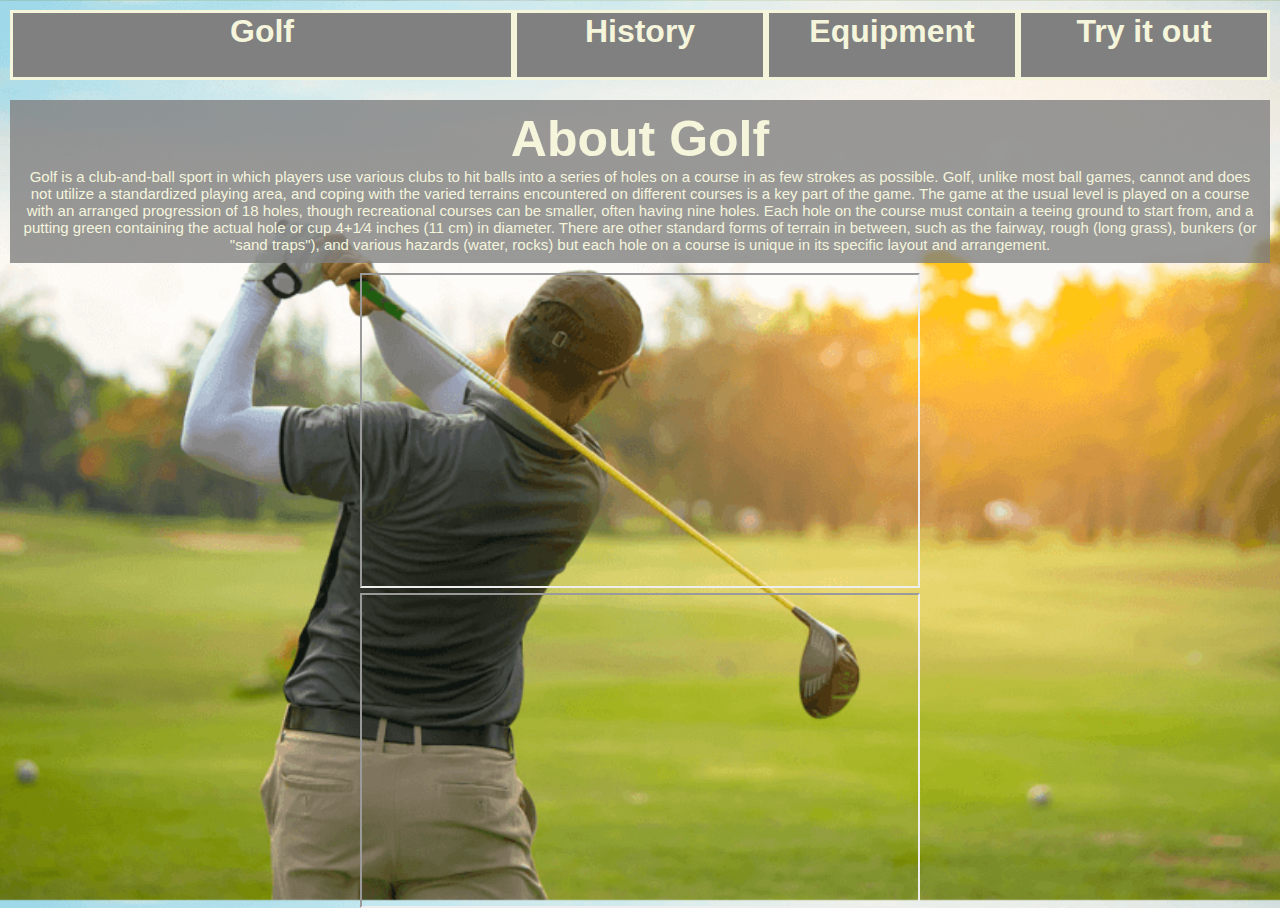
<file: Index.html>
<!doctype html>
<html lang="en">
<head>
    <title>Golf</title>
    <meta charset="utf-8" />
    <meta name="viewport" content="width=device-width, initial-scale=1" />
    <link rel="stylesheet" type="text/css" href="CSS/style.css" />
</head>
<body class="IndexBody">
    <h1 class="Header" id="myHeader">
        <a href="Page1.html" class="historyTag">History</a>
        <a href="Page2.html" class="equipmentTag">Equipment</a>
        <a href="Page3.html" class="exampleTag">Try it out</a>
        <a href="#" id="hambutton" class="icon"><img alt="" src="Images/hamburgerMenu.png" /></a>
        <a href="#home" class="Title">Golf</a>
    </h1>
    <div class="AboutGolf">
        <h2>About Golf</h2>
        <p>
            Golf is a club-and-ball sport in which players use various clubs to hit balls into a series of holes on a course in as few strokes as possible.
            Golf, unlike most ball games, cannot and does not utilize a standardized playing area, and coping with the varied terrains encountered on different courses is a key part of the game. 
            The game at the usual level is played on a course with an arranged progression of 18 holes, though recreational courses can be smaller, often having nine holes.
            Each hole on the course must contain a teeing ground to start from, and a putting green containing the actual hole or cup 4+1⁄4 inches (11 cm) in diameter.
            There are other standard forms of terrain in between, such as the fairway, rough (long grass), bunkers (or "sand traps"), and various hazards (water, rocks) but each hole on a course is unique in its specific layout and arrangement.
        </p>
    </div>
    <div class="Video">
        <iframe width="560" height="315" class="responsive-iFrame" src="https://www.youtube.com/embed/99nN7WWNF1Q" title="YouTube video player" allow="accelerometer; autoplay; clipboard-write; encrypted-media; gyroscope; picture-in-picture" allowfullscreen></iframe>
        <iframe width="560" height="315" src="https://www.youtube.com/embed/lJgy0_tM7so" title="YouTube video player" allow="accelerometer; autoplay; clipboard-write; encrypted-media; gyroscope; picture-in-picture" allowfullscreen></iframe>
    </div>
<script src="JS/script.js"></script>
</body>
</html>
</file>
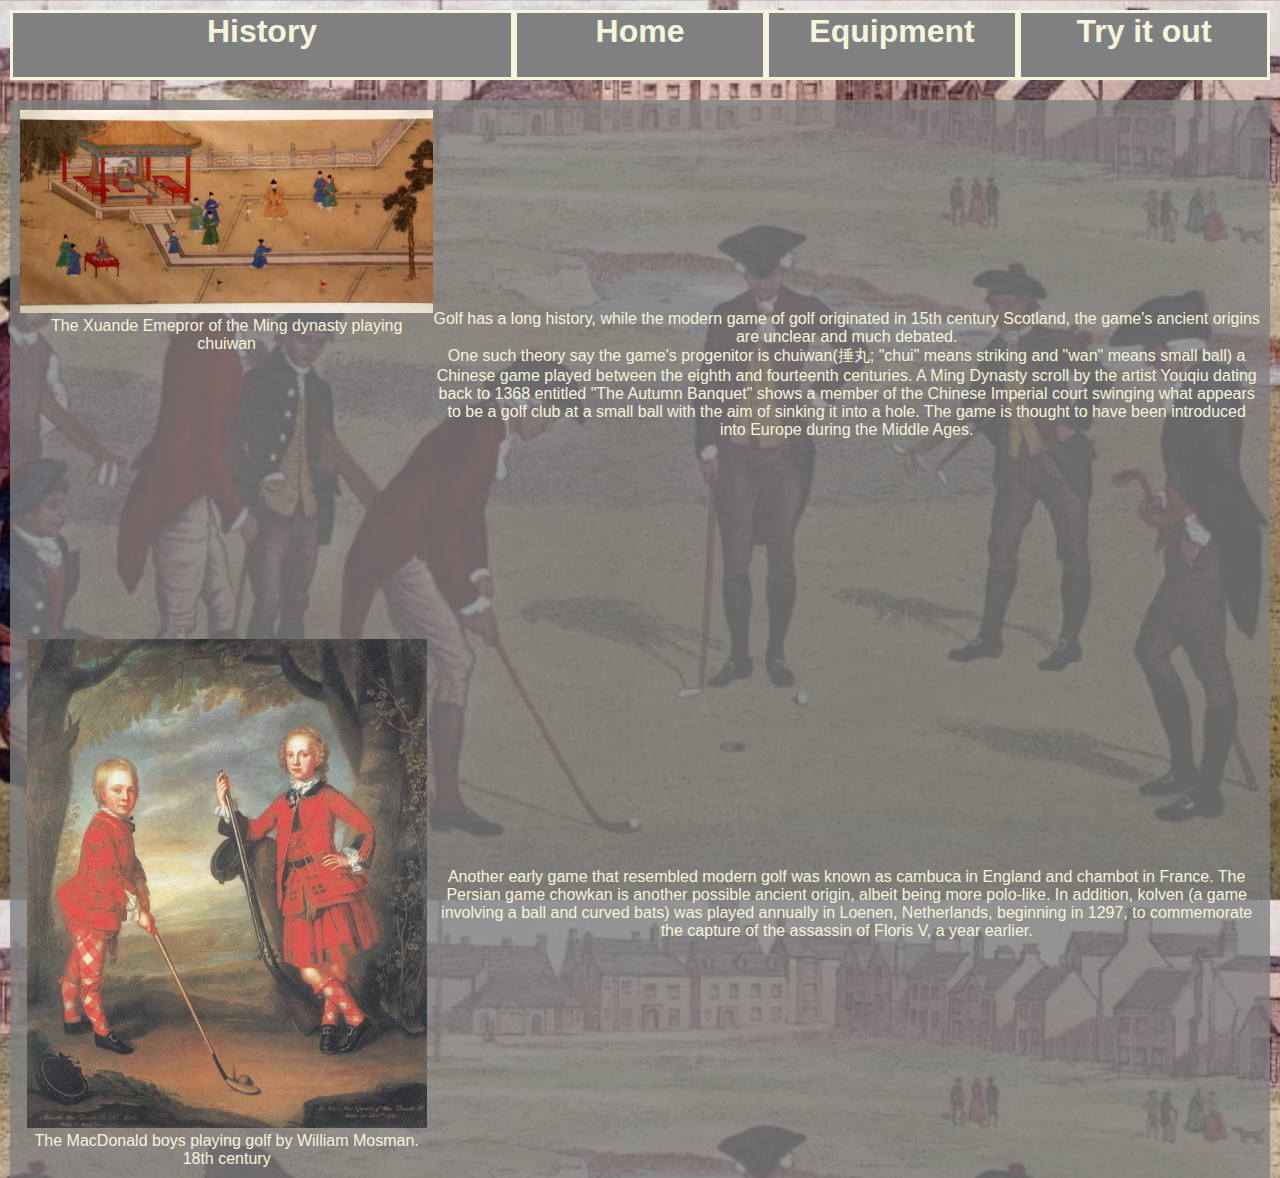
<file: Page1.html>
<!DOCTYPE html>
<html lang="en">
<head>
    <title>History</title>
    <meta charset="utf-8" />
    <meta name="viewport" content="width=device-width, initial-scale=1" />
    <link rel="stylesheet" type="text/css" href="CSS/style.css" />
</head>
<body class="HistoryBody">
    <h1 class="Header" id="myHeader">
        <a href="Index.html" class="homeTag">Home</a>
        <a href="Page2.html" class="equipmentTag">Equipment</a>
        <a href="Page3.html" class="exampleTag">Try it out</a>
        <a href="#" id="hambutton" class="icon"><img alt="" src="Images/hamburgerMenu.png" /></a>
        <a href="#history" class="Title">History</a>
    </h1>
    <div class="HistoryContent">
        <div class="history1">
            <p>
                Golf has a long history, while the modern game of golf originated in 15th century Scotland, the game's ancient origins are unclear and much debated.
                <br />
                One such theory say the game's progenitor is chuiwan(捶丸; "chui" means striking and "wan" means small ball) a Chinese game played between the eighth and fourteenth centuries.
                A Ming Dynasty scroll by the artist Youqiu dating back to 1368 entitled "The Autumn Banquet" shows a member of the Chinese Imperial court swinging what appears to be a golf club at a small ball with the aim of sinking it into a hole.
                The game is thought to have been introduced into Europe during the Middle Ages.
            </p>
        </div>
        <div>
            <img alt="" class="img-responsive" src="Images/Ming_Emperor_Xuande_playing_Golf.jpg" />
            <p>The Xuande Emepror of the Ming dynasty playing chuiwan</p>
        </div>
        <div class="history2">
            <p>
                Another early game that resembled modern golf was known as cambuca in England and chambot in France. The Persian game chowkan is another possible ancient origin, albeit being more polo-like. 
                In addition, kolven (a game involving a ball and curved bats) was played annually in Loenen, Netherlands, beginning in 1297, to commemorate the capture of the assassin of Floris V, a year earlier.
            </p>
        </div>
        <div>
            <img alt="" class="img-responsive" src="Images/The_MacDonald_boys_playing_golf.jpg" />
            <p>The MacDonald boys playing golf by William Mosman. 18th century</p>
        </div>
    </div>
<script src="JS/script.js"></script>
</body>
</html>
</file>
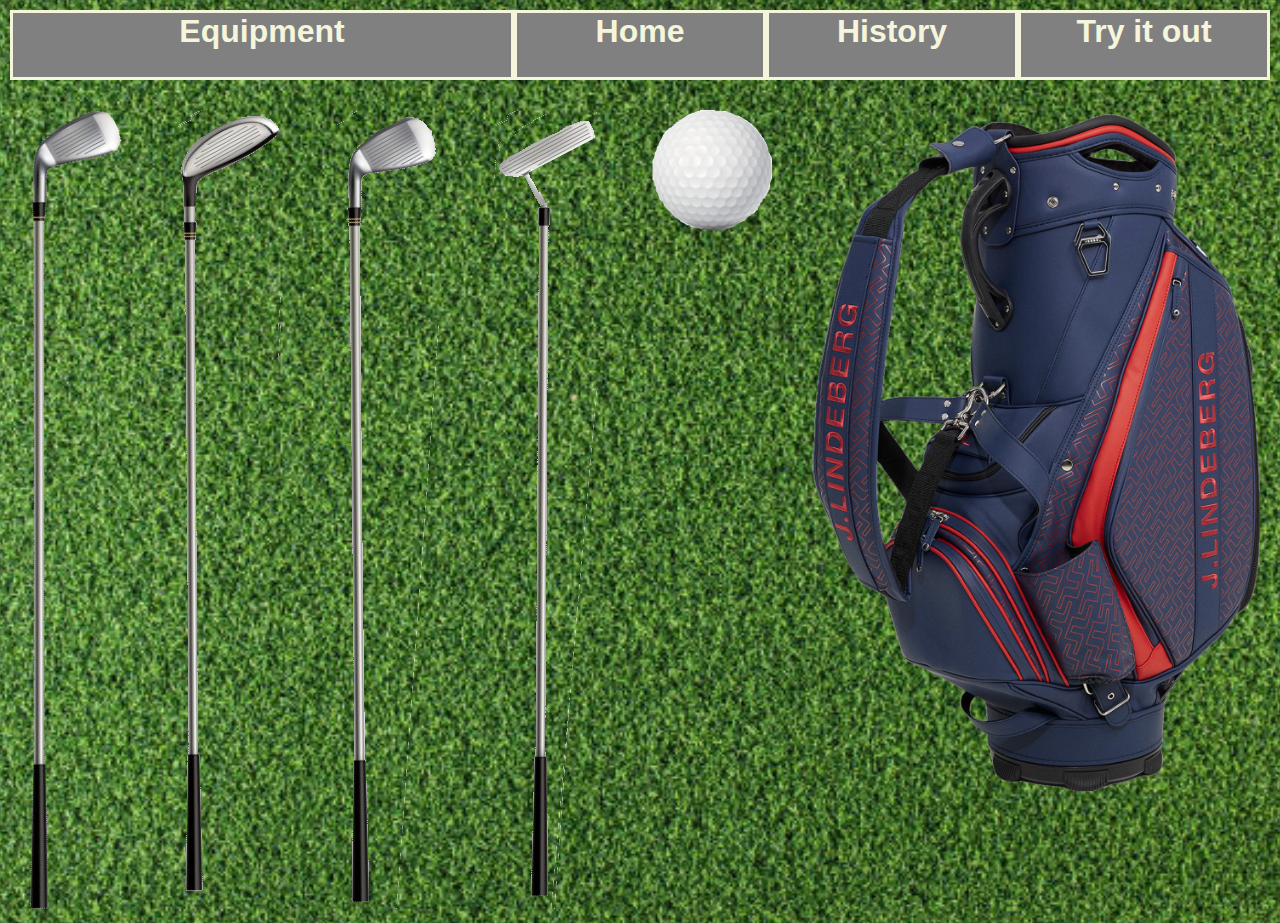
<file: Page2.html>
<!DOCTYPE html>
<html lang="en">
<head>
    <title>Equipment</title>
    <meta charset="utf-8" />
    <meta name="viewport" content="width=device-width, initial-scale=1" />
    <link rel="stylesheet" type="text/css" href="CSS/style.css" />
</head>
<body class="EquipmentBody">
    <h1 class="Header" id="myHeader">
        <a href="Index.html" class="homeTag">Home</a>
        <a href="Page1.html" class="historyTag2">History</a>
        <a href="Page3.html" class="exampleTag">Try it out</a>
        <a href="#" id="hambutton" class="icon"><img alt="" src="Images/hamburgerMenu.png"/></a>
        <a href="#equipment" class="Title">Equipment</a>
    </h1>
    <div class="EquipmentContent">
        <a href="#" class="Equipment" ><img alt="" class="img-responsive" src="Images/Wedge.png" /></a>
        <a href="#" class="Equipment" ><img alt="" class="img-responsive" src="Images/Driver.png" /></a>
        <a href="#" class="Equipment" ><img alt="" class="img-responsive" src="Images/Iron.png" /></a>
        <a href="#" class="Equipment" ><img alt="" class="img-responsive" src="Images/Putter.png" /></a>
        <a href="#" class="Equipment" ><img alt="" class="img-responsive" src="Images/Golf_Ball.png" /></a>
        <a href="#" class="Equipment" ><img alt="" class="img-responsive" src="Images/golf_bag.png" /></a>
        <div class="Info">
            <a href="#" class="Exit"><img alt="" src="Images/Cross.png" /></a>
            <p>Wedges have a special angled head which is meant to be used under special conditions in order to lob the ball. Wedges are mainly used in sand pits, the idea behind the angled head of the wedge is to cause the ball to fly high above any obstables.</p>
        </div>
        <div class="Info">
            <a href="#" class="Exit"><img alt="" src="Images/Cross.png" /></a>
            <p>
                Drivers/Woods have long shafts and a rounded head, they are used to hit the ball over a long distance. The Driver/Wood has the lightest head and a almost flat surface this allows them to be swung fast and hard which will make the ball fly as far as it can.
                They are mainly used at the tee off as the first shot in order to get the ball as close to the hole as possible.
            </p>
        </div>
        <div class="Info">
            <a href="#" class="Exit"><img alt="" src="Images/Cross.png" /></a>
            <p>The Iron has a short shaft and a heavy flat or angld head, this makes the Iron one of the most versatile club. The Irons main job is to propel the ball towards the hole with different Irons allowing different distances based on the user, Irons can be used to tee off or anywhere along the golf course to get the ball closer to the hole</p>
        </div>
        <div class="Info">
            <a href="#" class="Exit"><img alt="" src="Images/Cross.png" /></a>
            <p>Putters have the shortest shaft and the flattest head, the head is usally flat and almost block like. The Putters main use is to hit the ball a short distance into the hole, mainly used on the green the putter hits the ball making it roll towards the hole and finishing the game.</p>
        </div>
        <div class="Info">
            <a href="#" class="Exit"><img alt="" src="Images/Cross.png" /></a>
            <p>The golf ball is the main star of the show as you would need to put the golf ball into the hole in order to win. Golf balls have dimples on their surface which help with it spinning while its in the air this makes the balls go further than a normal bal with no dimples.</p>
        </div>
        <div class="Info">
            <a href="#" class="Exit"><img alt="" src="Images/Cross.png" /></a>
            <p>The golf bag is used to hold all the golfers clubs and tools. Most golf bags have a stand that allow the user to prop it up while they golf and a sling to carry the bag from one hole to another.</p>
        </div>
    </div>
<script src="JS/script.js"></script>
</body>
</html>
</file>
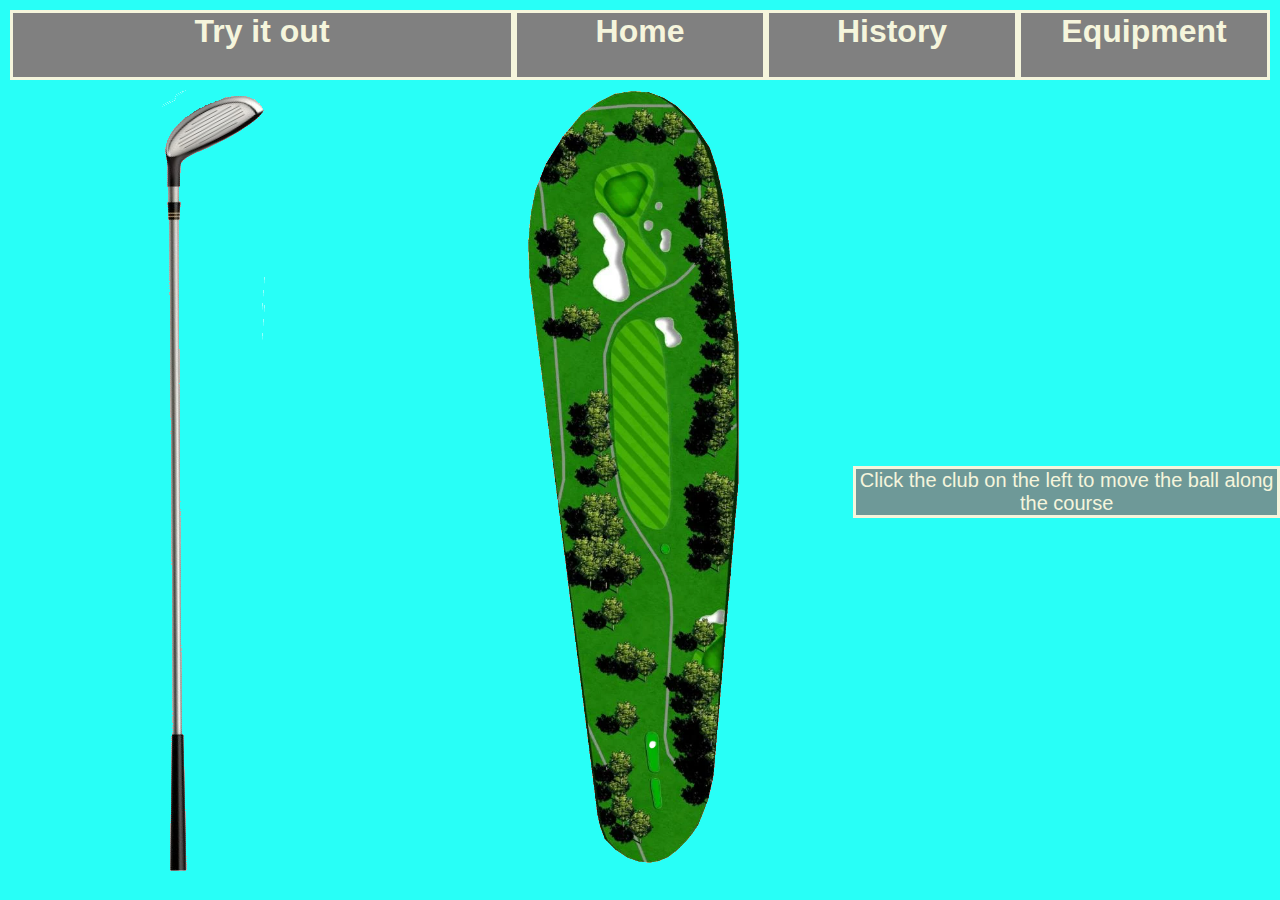
<file: Page3.html>
<!DOCTYPE html>
<html lang="en">
<head>
    <title>Try it out</title>
    <meta charset="utf-8" />
    <meta name="viewport" content="width=device-width, initial-scale=1" />
    <link rel="stylesheet" type="text/css" href="CSS/style.css" />
</head>
<body class="ExampleBody">
    <h1 class="Header" id="myHeader">
        <a href="Index.html" class="homeTag">Home</a>
        <a href="Page1.html" class="historyTag2">History</a>
        <a href="Page2.html" class="equipmentTag2">Equipment</a>
        <a href="#" id="hambutton" class="icon"><img alt="" src="Images/hamburgerMenu.png" /></a>
        <a href="#example" class="Title">Try it out</a>
    </h1>
    <div class="Minigame">
        <a href="#" class="Clubs"><img alt="" class="img-responsive" src="Images/Driver.png" /></a>
        <a href="#" class="Clubs Deactive"><img alt="" class="img-responsive" src="Images/Iron.png" /></a>
        <a href="#" class="Clubs Deactive"><img alt="" class="img-responsive" src="Images/Wedge.png" /></a>
        <a href="#" class="Clubs Deactive"><img alt="" class="img-responsive" src="Images/Putter.png" /></a>
        <a href="#" class="Clubs Win Deactive"><img alt="" class="img-responsive" src="Images/WinText.png" /></a>
        <button id="reset" class="Deactive">Play Again</button>
        <!-- Load Golf courses -->
        <img alt="" id="Course1" class="MinigameImg" src="Images/Golf_Course.png" />
        <img alt="" id="Course2" class="MinigameImg Deactive" src="Images/Golf_Course2.png" />
        <img alt="" id="Course3" class="MinigameImg Deactive" src="Images/Golf_Course3.png" />
        <img alt="" id="Course4" class="MinigameImg Deactive" src="Images/Golf_Course4.png" />
        <img alt="" id="Course5" class="MinigameImg Deactive" src="Images/Golf_Course5.png" />
        <div class="explanation"><p>Click the club on the left to move the ball along the course</p></div>
    </div>
<script src="JS/script.js"></script>
</body>
</html>
</file>
<file: CSS/style.css>
* {
    margin: 0;
    padding: 0;
    box-sizing: border-box;
    font-family: 'Poppins', sans-serif;
}
body {
    width: 100vw;
    height: 100vh;
}

.Header {
    display: grid;
    grid-template-columns: repeat(5, 1fr);
    grid-template-rows: 70px;
    padding: 10px;
    text-align: center;
}
.Header a{
    color: beige;
    text-decoration: none;
    background-color: grey;
    border:solid;
}
.Header a:not(:nth-last-child(-n+2)):hover {
    background-color: green;
}
.icon {
    display: none;
    background-color: black;
    margin-top: auto;
    margin-bottom: auto
}
.img-responsive {
    max-width: 100%;
    height: auto;
    margin-top: auto;
    margin-bottom: auto;
}
/*--------------------------------*/
/*Styling for Index*/
.IndexBody{
    background-image:url("../Images/Golf.png");
    background-repeat: repeat-y;
    background-position:center;
    background-size:cover;
    width:100%;
}
.AboutGolf {
    margin: 10px;
    padding: 10px;
    text-align: center;
    color: beige;
    background: hsl(0, 0%, 50%, .8);
}
.AboutGolf h2{font-size:50px;}
.AboutGolf p{font-size:15px;}
.Video {
    max-width:600px;
    margin:auto;
    width: 100%;
    display:flex;
    flex-wrap:wrap;
    justify-content:space-evenly;
    gap:5px;
}
/*-------------------------------------*/
/*Styling for History*/
.HistoryBody {
    background-image: url("../Images/oldGolf.jpg");
    background-repeat: repeat-y;
    background-position: center;
    background-size: cover;
    width:100%;
}
.HistoryContent {
    display: grid;
    grid-template-columns: repeat(3,1fr);
    grid-template-rows: repeat(2,1fr);
    background: hsl(0, 0%, 50%, .8);
    margin: 10px;
    padding: 10px;
    text-align: center;
    color: beige;
}
.history1 {
    grid-row: 1;
    grid-column: 2/ span 2;
    margin-top:auto;
    margin-bottom:auto;
}
.history2 {
    grid-row: 2;
    grid-column: 2/span 2;
    margin-top: auto;
    margin-bottom: auto;
}
/*--------------------------------------------*/
/*Styling for Equipment*/
.EquipmentBody {
    background-image: url("../Images/GolfGreen.jpg");
    background-repeat: repeat-y;
    background-position: center;
    background-size: cover;
    width: 100%;
}
.EquipmentContent {
    display: grid;
    grid-template-columns: repeat(5,1fr) 450px;
    grid-template-rows: repeat(1,1fr);
    margin: 10px;
    padding: 10px;
}
.Info {
    grid-column: 1 /span 6;
    grid-row: 1;
    background: hsl(0, 0%, 50%, .8);
    text-align: center;
    color: beige;
    display: none;
}
.InfoActive{
    display:block;
    position:static;
}
/*--------------------------------------------*/
/*Styling for Minigame*/
.ExampleBody {
    background-image: url("../Images/Sky.jpg");
    background-repeat: repeat-y;
    background-position: center;
    background-size: cover;
    width: 100%;
}
.Minigame {
    display: grid;
    grid-template-columns: repeat(3,1fr);
    grid-template-rows: repeat(4,1fr);
}
.MinigameImg {
    grid-column: 2;
    grid-row: 1/span 4;
    margin-left: auto;
    margin-right: auto;
}
.Clubs {
    grid-column: 1;
    grid-row: 1/span 4;
    margin-left:auto;
    margin-right:auto;
}
.Win {
    grid-column: 1;
    grid-row: 1;
    margin-left: auto;
    margin-right: auto;
}
#reset {
    grid-column: 1;
    grid-row: 2;
    margin-top: auto;
    margin-bottom: auto;
    margin-right: auto;
    margin-left: auto;
    font-size: 15px;
}
.explanation {
    grid-column: 3;
    grid-row: 1/span4;
    background: hsl(0, 0%, 50%, .8);
    text-align: center;
    color: beige;
    font-size:20px;
    margin-top: auto;
    margin-bottom: auto;
    border:solid;
}
.Deactive {
    display: none;
}
/*--------------------------------------------*/
/*Responsive styling*/
@media screen and (max-width:1920px) {
    .Title {
        grid-row: 1;
        grid-column: 1/span 2;
        color: beige;
        text-decoration: none;
    }
}

@media screen and (max-width:720px) {
    .Header {
        grid-template-columns: repeat(4, 1fr);
        grid-template-rows: 50px 50px;
    }

    .homeTag {
        grid-column: 1/span 2;
    }

    .historyTag {
        grid-column: 1/span 2;
    }
    .historyTag2 {
        grid-column: 3/span 2;
    }

    .equipmentTag {
        grid-column: 3/span 2;
    }
    .equipmentTag2 {
        grid-row: 2;
        grid-column: 1/span 4;
    }

    .exampleTag {
        grid-row: 2;
        grid-column: 1/span 4;
    }

    .Title {
        display:none;
    }

    .EquipmentContent {
        grid-template-columns: repeat(5,1fr) 200px;
        grid-template-rows: repeat(1,1fr);
    }

    .Minigame {
        grid-template-rows: 60px repeat(4,1fr);
        grid-template-columns: repeat(2,1fr);
    }
    .MinigameImg {
        grid-row: 2/span 4;
    }
    .Clubs {
        grid-row: 2/span 4;
    }
    .explanation{
        grid-row:1;
        grid-column:1/span2;
    }
}

@media screen and (max-width:540px) {
    .Header a:not(:nth-last-child(-n+2)){display:none}

    .Header a.icon{
        float:left;
        display:block;
    }

    .icon{
        grid-row:1;
        grid-column:4;
    }

    .Title {
        display:block;
        grid-row: 1;
        grid-column: 1/span 3;
        margin-top: auto;
        margin-bottom: auto;
        color:beige;
        background-color: grey;
        font-size: 40px;
    }
    .Header {
        grid-template-rows: 50px;
    }
    .historyTag {
        grid-row: 2;
        grid-column: 1/span 4;
    }
    .historyTag2 {
        grid-row: 3;
        grid-column: 1/span 4;
    }

    .homeTag {
        grid-row: 2;
        grid-column: 1/span 4;
    }

    .equipmentTag {
        grid-row: 3;
        grid-column: 1/span 4;
    }
    .equipmentTag2 {
        grid-row: 4;
        grid-column: 1/span 4;
    }

    .exampleTag {
        grid-row: 4;
        grid-column: 1/span 4;
    }

    .Header.responsive {
        position: relative;
    }

    .Header.responsive a {
        float: none;
        display: block;
        grid-template-rows: 50px repeat(3, 70px);
    }

    .EquipmentContent {
        grid-template-columns: repeat(6,1fr);
        grid-template-rows: repeat(1,1fr);
    }
}
</file>
